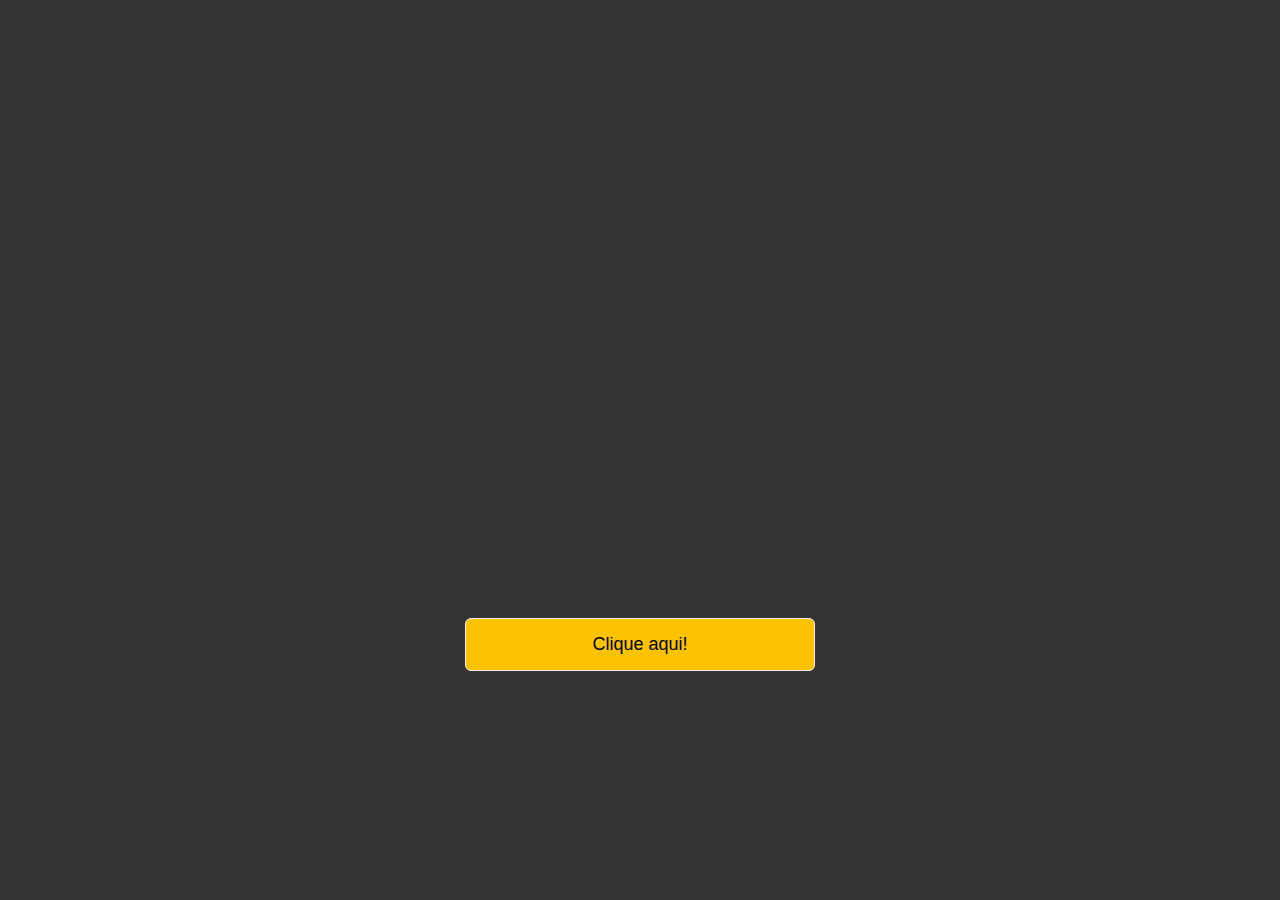
<file: index.html>
<!DOCTYPE html>
<html lang="en">
<head>
    <meta charset="UTF-8">
    <meta name="viewport" content="width=device-width, initial-scale=1.0">
    <meta http-equiv="X-UA-Compatible" content="ie=edge">
    <title>Face Tracking</title>
    
    <script src="tracking-min.js"></script>
    <script src="data/face-min.js"></script>

    <link rel="stylesheet" type="text/css" href="css/face.css">

</head>
<body>
    <div class="container">
        <video id="video" width="600" height="454" preload autoplay loop muted></video>
        <canvas id="canvas" width="600" height="454"></canvas>
    </div>    

    <form>
        <div id="botao">
            <input type="submit" name="Clique aqui!" value="Clique aqui!" class="botaoEnviar"/>
        </div>
    </form>

    <!-- JavaScript -->
    <script src="javascript/faceDetection.js"></script>
</body>
</html>
</file>
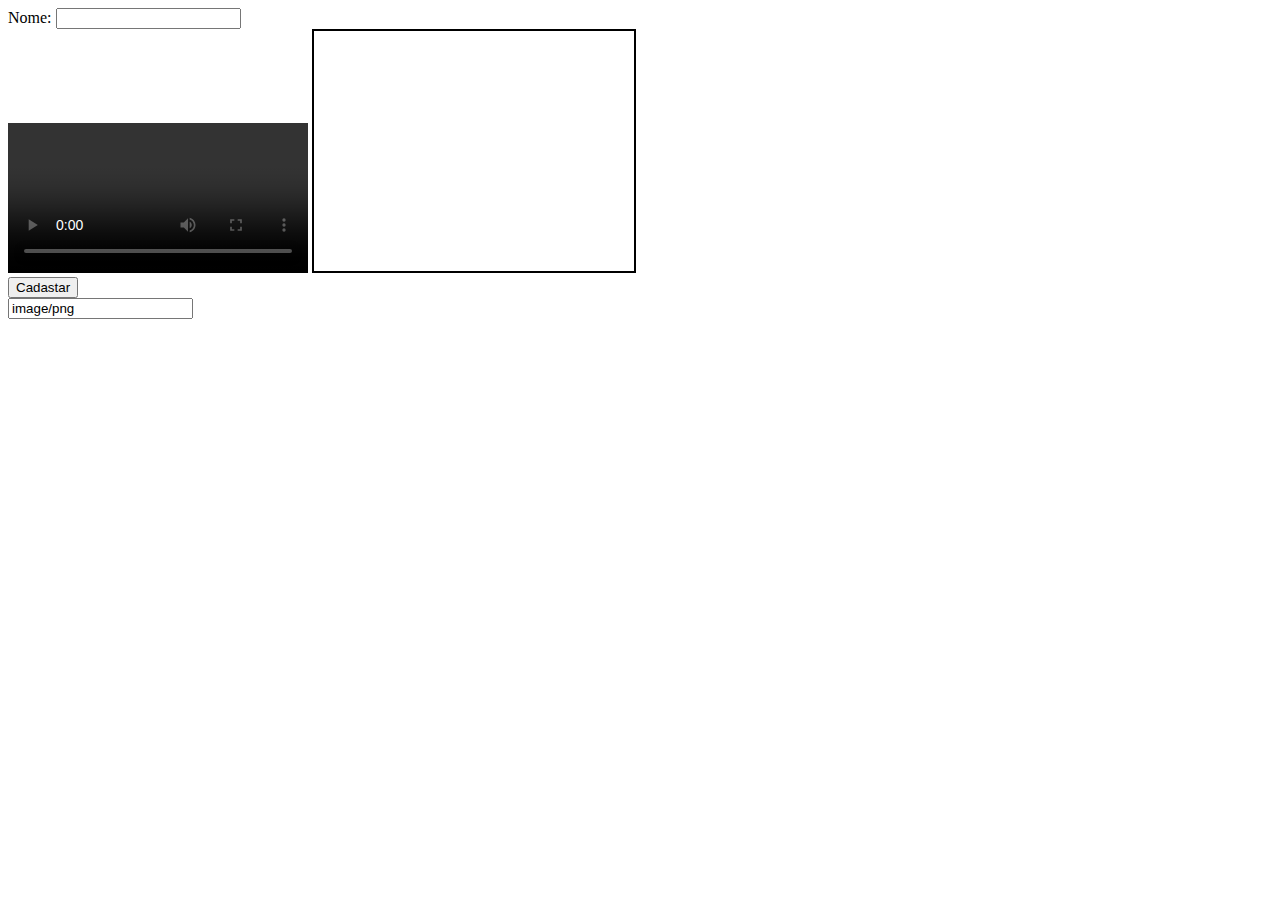
<file: cadastro.html>
<!DOCTYPE html>
<html lang="en">
<head>
    <meta charset="UTF-8">
    <meta name="viewport" content="width=device-width, initial-scale=1.0">
    <meta http-equiv="X-UA-Compatible" content="ie=edge">
    <title>Cadastro usuario</title>

    <!-- <link rel="stylesheet" type="text/css" href="css/face.css"> -->
   
    <script src="https://code.jquery.com/jquery-3.4.1.min.js" integrity="sha256-CSXorXvZcTkaix6Yvo6HppcZGetbYMGWSFlBw8HfCJo=" crossorigin="anonymous"></script>
    <script src="http://hongru.github.io/proj/canvas2image/canvas2image.js"></script>
    <script src="//wzrd.in/standalone/blob-util@latest"></script>

    <script>
    
        function configurarPlayer(player) {                        
            var handleSuccess = function(stream) {      
                player.srcObject = stream;
            };

            navigator.mediaDevices.getUserMedia({video: true})
            .then(handleSuccess);
        }
                       
        function capturarImagem(player) {
        var snapshotCanvas = document.getElementById('snapshot');

            var context = snapshot.getContext('2d');
            // Draw the video frame to the canvas.
            context.drawImage(player, 0, 0, snapshotCanvas.width, snapshotCanvas.height);
            var canvas = document.getElementById("snapshot");            
            canvas.toBlob(function(blob) {
                var file = $('#file')[0].files[0];
                var fileReader = new FileReader();
                fileReader.onloadend = function (e) {
                    var arrayBuffer = e.target.result;
                    var fileType = $('#file-type').val();
                    blobUtil.arrayBufferToBlob(arrayBuffer, fileType).then(function (blob) {
                    console.log('here is a blob', blob);
                    console.log('its size is', blob.size);
                    console.log('its type is', blob.type);
                    }).catch(console.log.bind(console));
                };
                fileReader.readAsArrayBuffer(file);
            }); 
        }
        
        (function ($) {
            $.fn.serializeFormJSON = function () {
                var o = {};
                var a = this.serializeArray();

                $.each(a, function () {
                    if (o[this.name]) {
                        if (!o[this.name].push) {
                            o[this.name] = [o[this.name]];
                        }
                        o[this.name].push(this.value || '');
                    } else {
                        o[this.name] = this.value || '';
                    }
                });
                return o;
            };
        })(jQuery);

        function enviarFoto(idUsuario, player) {
            capturarImagem(player);

            var form = $('#cadastrofoto')[0];
            var data = new FormData(form);            

            $.ajax({
                type: "POST",
                url: "http://192.168.1.170:8086/authface/users/" +idUsuario+ "/file",
                enctype: 'multipart/form-data',
                data: data,
                processData: false,
                contentType: false,
                cache: false,
                success: function sucesso(id) {
                    console.log(id);                    
                }
            });            
        }        

        function configurarCadastro(player) {
            $("#cadastrar").on("click", function name() {                              

                $.ajax({
                    type: "PUT",
                    url: "http://192.168.1.170:8086/authface/users",
                    data: JSON.stringify($( '#cadastronome' ).serializeFormJSON()),
                    contentType: 'application/json',
                    success: function name(id) {
                        enviarFoto(id, player);
                    },
                });
            });
        }

        $( document ).ready(function() {
            var player = document.getElementById('player');      
            configurarPlayer(player);
            configurarCadastro(player);    
        })
    
    </script>

</head>
<body>
    
    <form id="cadastronome">
        <div class="margin-t30">
            <label for="name" class="label">Nome:</label>
            <input type="text" id="name" name="name"/>
        </div>
    </form>

    <form id="cadastrofoto" enctype="multipart/form-data">
        <div class="container">
            <video id="player" controls autoplay></video>
            <canvas id="snapshot" width=320 height=240 style="border:2px solid #000000;"></canvas>
        </div>
        <div id="botao">
            <input type="button" name="Foto!" value="Cadastar" class="botaoEnviar" id="cadastrar"/>
        </div>
        <input type="file" name="file" id="file" style="display: none"/>
        <input type="text" id="file-type" value="image/png">
    </form>

   
</body>
</html>
</file>
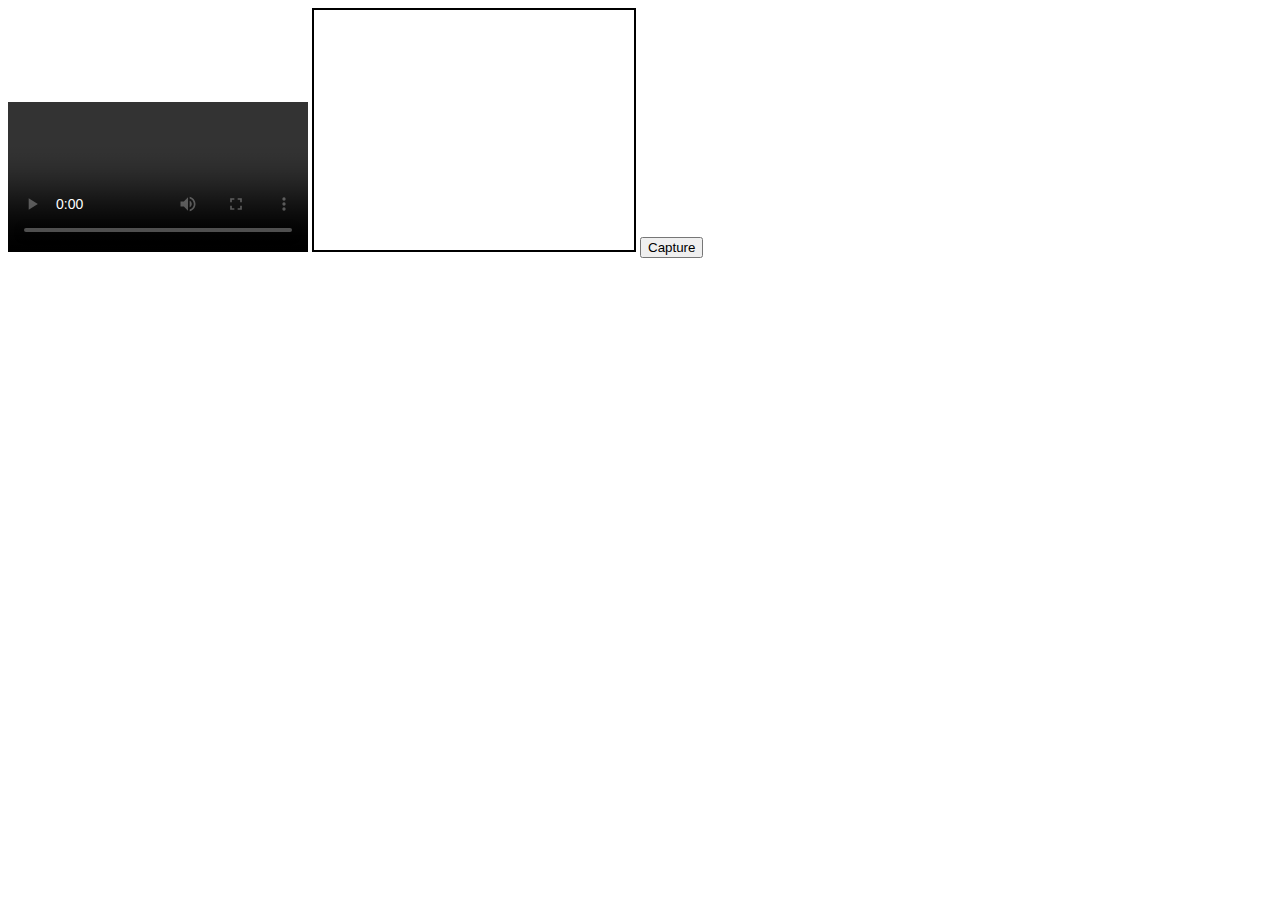
<file: foto.html>
<!DOCTYPE html>
<html lang="en">
<head>
    <meta charset="UTF-8">
    <meta name="viewport" content="width=device-width, initial-scale=1.0">
    <meta http-equiv="X-UA-Compatible" content="ie=edge">
    <title>Face Tracking</title>

    <!-- Biblioteca que salva a imagem no formato .png -->
    <script src="http://hongru.github.io/proj/canvas2image/canvas2image.js"></script>    

</head>
<body>

    <!-- É utilizado para incorporar conteúdo de vídeo em um documento  -->
    <video id="player" controls autoplay></video>
    <!-- Canvas armazenará o qadro da câmera (frame), com isso teremos o acesso ao fluxo da câmera -->
    <canvas id="snapshot" width=320 height=240 style="border:2px solid #000000;"></canvas>
    <!-- No botão iremos chamar a funçao que salva a imagem capturada da webcam -->
    <button id="capture" onclick="save_image()">Capture</button>

    <script>
        var player = document.getElementById('player');
        var snapshotCanvas = document.getElementById('snapshot');
        var captureButton = document.getElementById('capture');

        var handleSuccess = function(stream) {
            player.srcObject = stream;
        };

        navigator.mediaDevices.getUserMedia({video: true})
            .then(handleSuccess);

        // Função que savlva a imagem capturada da camera
        function save_image(){
            var context = snapshot.getContext('2d');
            // Draw the video frame to the canvas.
            context.drawImage(player, 0, 0, snapshotCanvas.width, snapshotCanvas.height);
            var canvas = document.getElementById("snapshot");
            // Capturar o blob da imagem para retornar ao back-end
            canvas.toBlob(function(blob) {
                alert("Imagem capturada", blob.type); //retornar sucesso ao capturar e salvar a imagem
            });
        }
    </script>

</body>
</html>
</file>
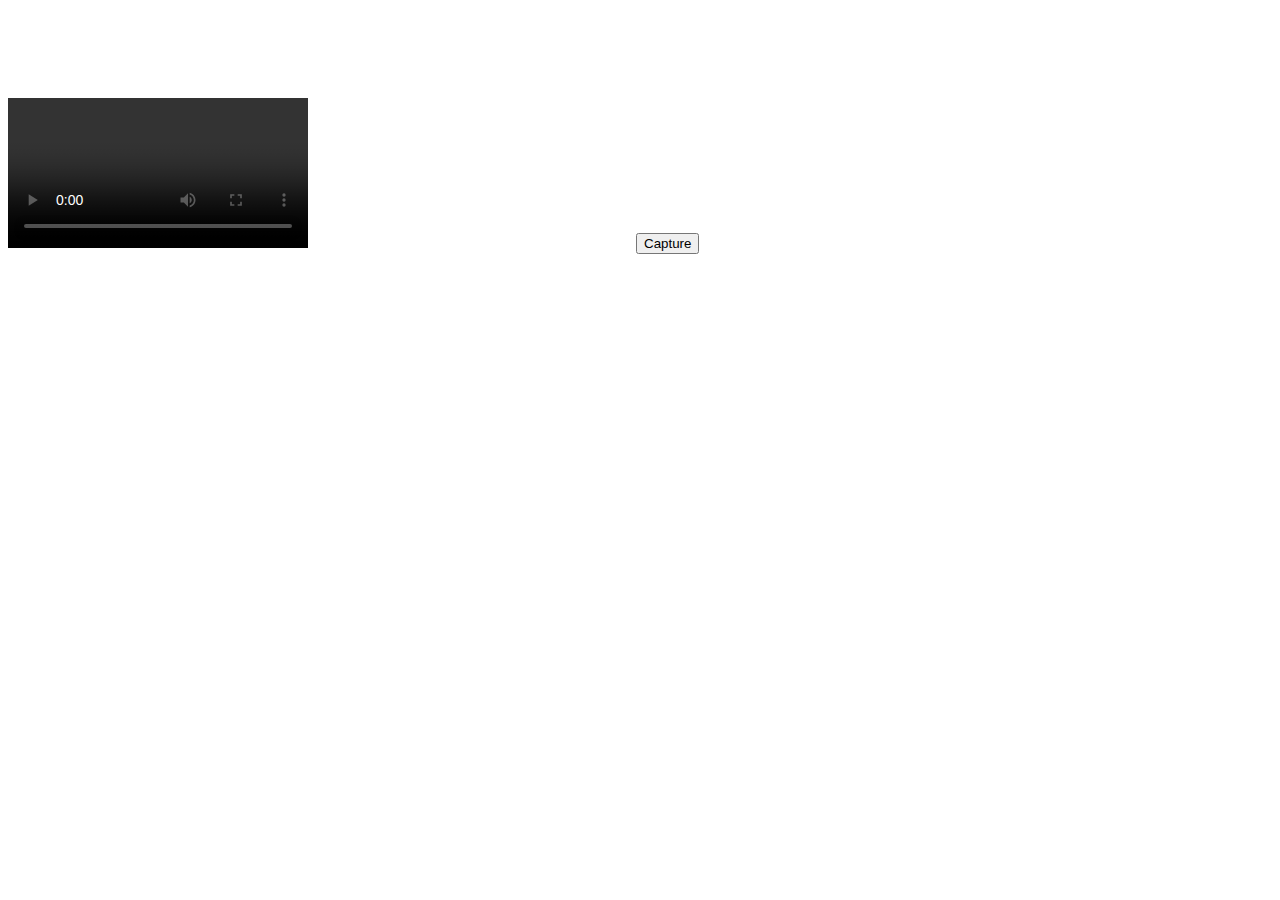
<file: teste.html>
<!DOCTYPE html>
<html lang="en">
<head>
    <meta charset="UTF-8">
    <meta name="viewport" content="width=device-width, initial-scale=1.0">
    <meta http-equiv="X-UA-Compatible" content="ie=edge">
    <title>Face Tracking</title>

    <!-- Biblioteca que salva a imagem no formato .png -->
    <script src="http://hongru.github.io/proj/canvas2image/canvas2image.js"></script>    
     
</head>
<body>
    
    <!-- É utilizado para incorporar conteúdo de vídeo em um documento  -->
    <video id="player" controls autoplay></video>
    <!-- Canvas armazenará o qadro da câmera (frame), com isso teremos o acesso ao fluxo da câmera -->
    <canvas id="snapshot" width=320 height=240></canvas>
    <!-- No botão iremos chamar a funçao que salva a imagem capturada da webcam -->
    <button id="capture" onclick="save_image()">Capture</button>
    <!-- <image id="theimage"></image> -->
    <!-- <button id="capture">Capture</button> -->

    <script>
        var player = document.getElementById('player');
        var snapshotCanvas = document.getElementById('snapshot');
        var captureButton = document.getElementById('capture');
        
        var handleSuccess = function(stream) {        
            player.srcObject = stream;
        };

        navigator.mediaDevices.getUserMedia({video: true})
            .then(handleSuccess);
        
        function save_image(){
            var context = snapshot.getContext('2d');
            // Draw the video frame to the canvas.
            context.drawImage(player, 0, 0, snapshotCanvas.width, snapshotCanvas.height);            
            var canvas = document.getElementById("snapshot");
            //document.getElementById("snapshot").src = canvas.toDataURL('image/jpeg', 1.0);
            Canvas2Image.saveAsJPEG(canvas);
            console.log();
        }        
    </script>

</body>
</html>
</file>
<file: css/face.css>
body{
    background-color: #373435;
    height: 100%;
}

.container{
    width: 100vw;
    height: 560px;
    display: flex;
    flex-direction: row;
    justify-content: center;
    align-items: center;
    margin-bottom: 50px;
}

#player, #snapshot {
    position: absolute;
    border: 5px solid yellowgreen;
}

form{
    display: flex;
    align-items: center;
    justify-content: center;
    flex-direction: column;
}

.botaoEnviar{
    width: 350px;
    padding: 15px 20px;
    border: 1px solid #eee;
    border-radius: 6px;
    background-color: #FCC302;
    font-size: 18px;
}
</file>
